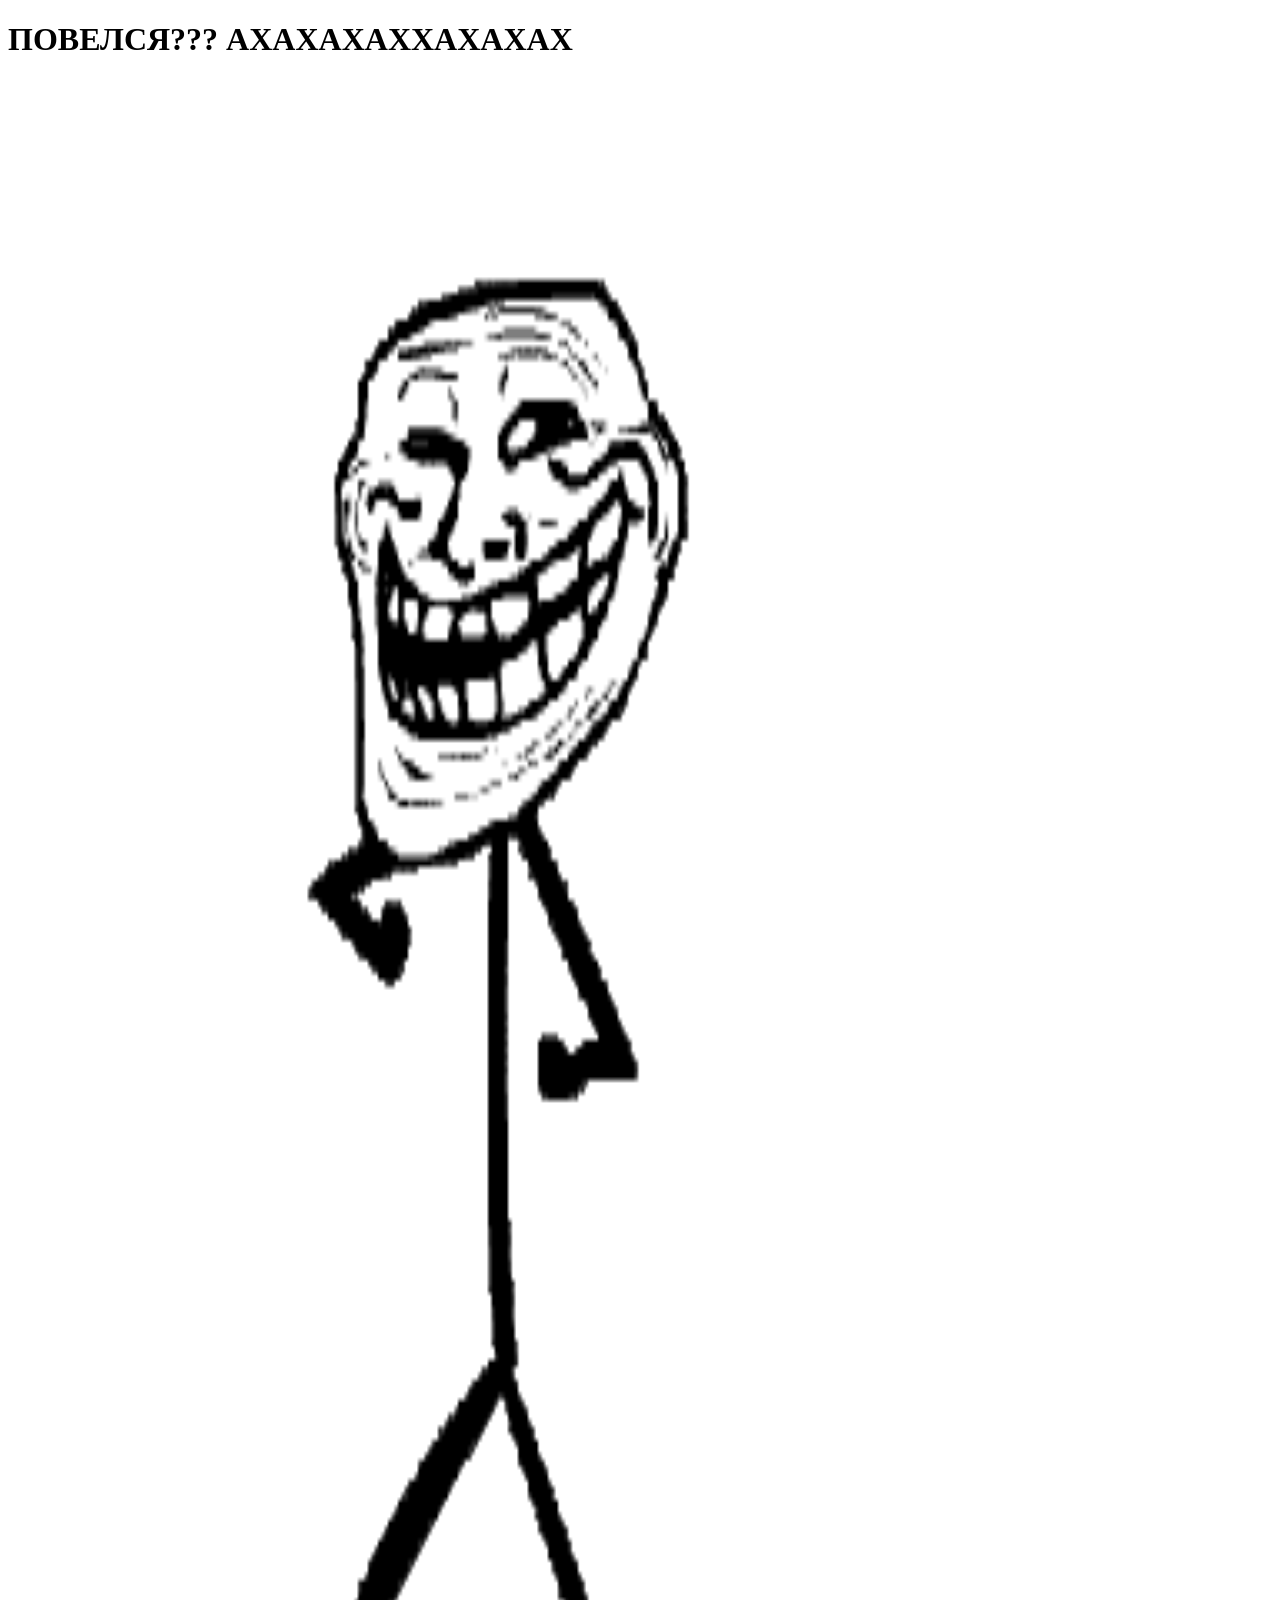
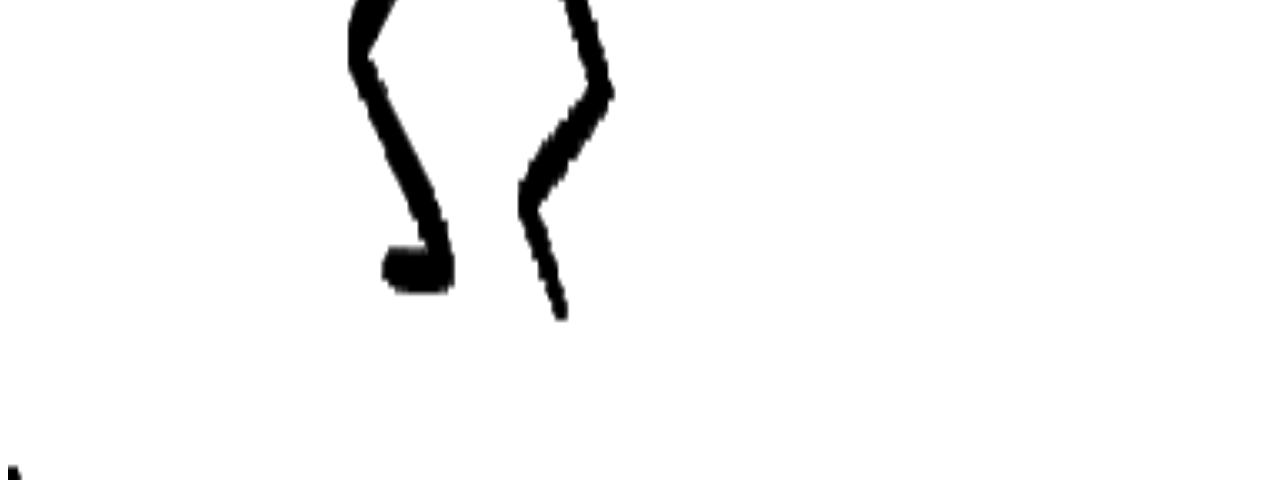
<file: index4.html>
<!DOCTYPE html>
<html lang="ru">
    <head>
        <meta charset="UTF-8" />
        <meta http-equiv="X-UA-Compatible" content="IE=edge" />
        <meta name="viewport" content="width=device-width, initial-scale=1.0" />
        <title>ПОВЕЛСЯ???</title>
    </head>
    <body>

        <h1>ПОВЕЛСЯ??? АХАХАХАХХАХАХАХ</h1>
        <img src="trollface.gif" width="1000" height="2000">
    </body>
</html>
</file>
